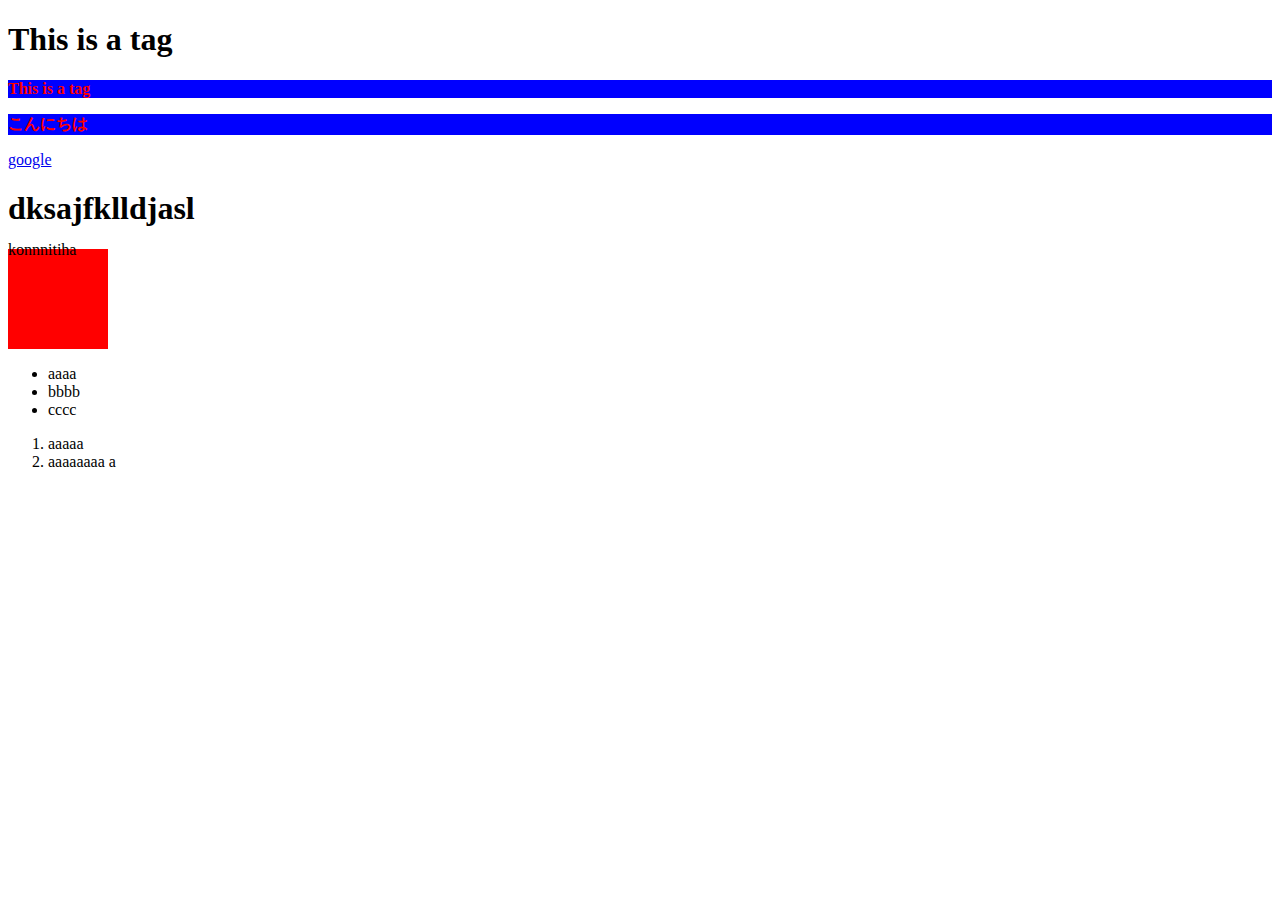
<file: dustbox/first/index.html>
<!DOCTYPE html>
<html lang="ja">
<head>
    <meta charset="UTF-8">
    <meta http-equiv="X-UA-Compatible" content="IE=edge">
    <meta name="viewport" content="width=device-width, initial-scale=1.0">
    <title>Document</title>
    <meta name = "description" content = "sjdkaofjokskoajf kodjiosa">
    <link rel="stylesheet" href="./style.css">
</head>
<body>
    <h1 id = "tac">This is a tag</h1>
    <p class="text">This is a tag</p>
    <p>こんにちは</p>
    <a target="_blank" href="https://www.google.co.jp/">google</a>
    <section>
        <h1>dksajfklldjasl</h1>
    </section>
    <div>konnnitiha
        
    </div>
    <ul>
        <li>aaaa</li>
        <li>bbbb</li>
        <li>cccc</li>
    </ul>
    <ol>
        <li>
            aaaaa
        </li>
        <li>
            aaaaaaaa
            a
        </li>
    </ol>
</body>
</html>
</file>
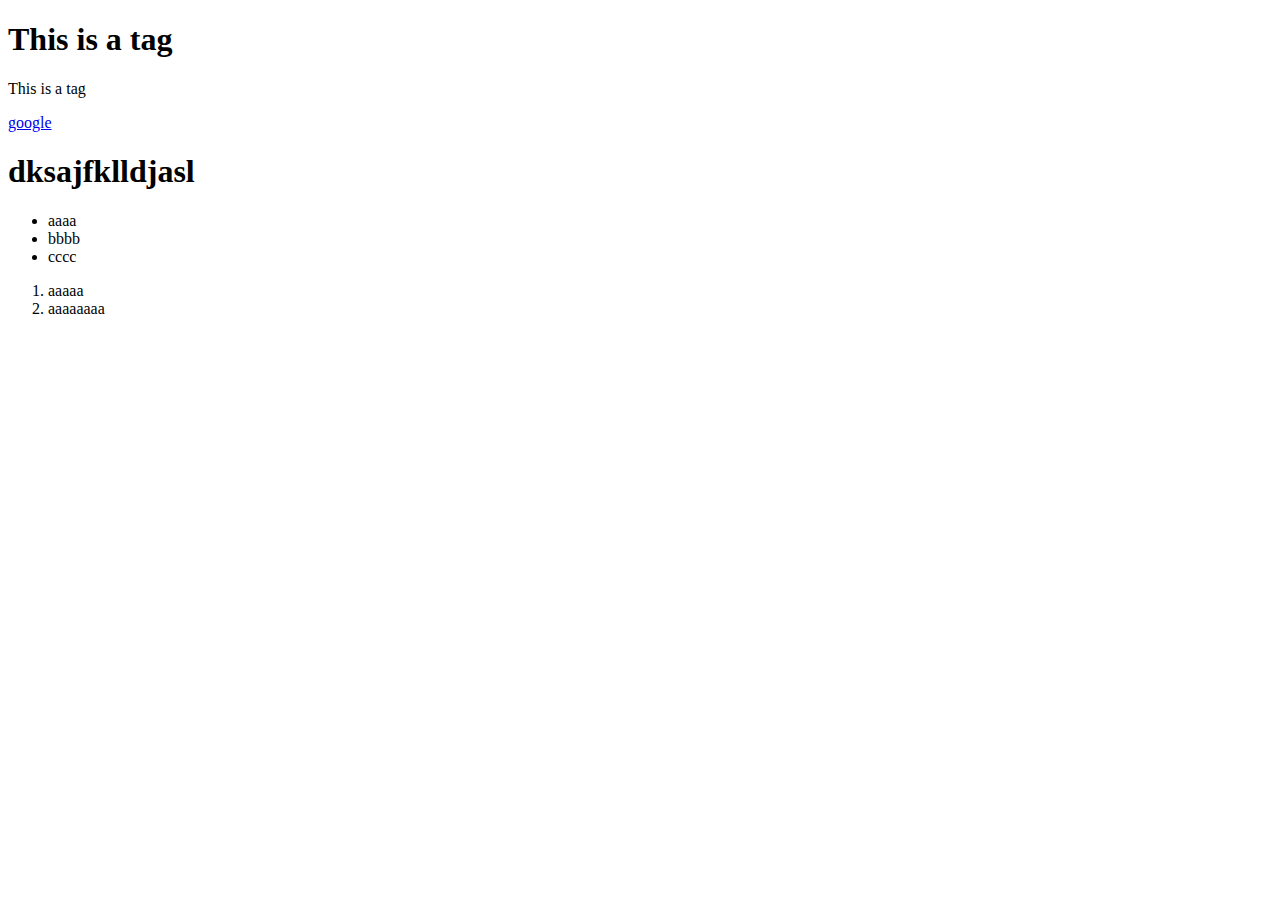
<file: dustbox/first/test.html>
<!DOCTYPE html>
<html lang="ja">
<head>
    <meta charset="UTF-8">
    <meta http-equiv="X-UA-Compatible" content="IE=edge">
    <meta name="viewport" content="width=device-width, initial-scale=1.0">
    <title>Document</title>
    <meta name = "description" content="testtesttesttesttest">
</head>
<body>
    <h1>This is a tag</h1>
    <p>This is a tag</p>
    <a href="https://www.google.co.jp/">google</a>
    <section>
        <h1>dksajfklldjasl</h1>
    </section>
    <div></div>
    <ul>
        <li>aaaa</li>
        <li>bbbb</li>
        <li>cccc</li>
    </ul>
    <ol>
        <li>
            aaaaa
        </li>
        <li>
            aaaaaaaa
        </li>
    </ol>
</body>
</html>
</file>
<file: dustbox/first/style.css>
@charset "utf-8";

div{
    margin: 20px,30px,30px,30px;
    width: 100px;
    height: 100px;
    line-height :1.2px;
    background-color: red;
}
p{
    color:red;
    background-color: blue;
    font-weight:bold;
}
</file>
